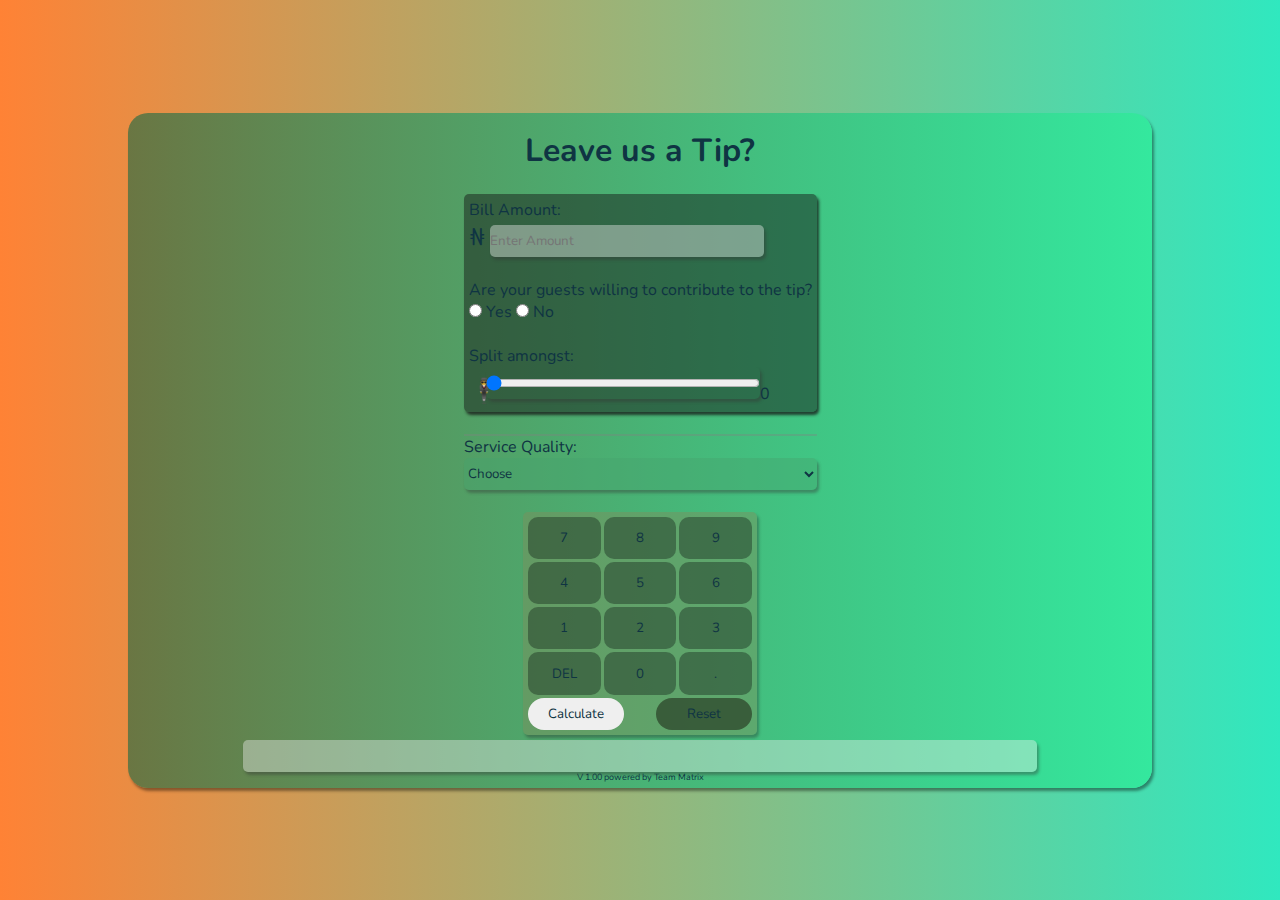
<file: index.html>
<!DOCTYPE html>
<html lang="en">

<head>
  <meta charset="UTF-8" />
  <meta http-equiv="X-UA-Compatible" content="IE=edge" />
  <meta name="viewport" content="width=device-width, initial-scale=1.0" />
  <link rel="preconnect" href="https://fonts.googleapis.com">
  <link rel="preconnect" href="https://fonts.gstatic.com" crossorigin>
  <link href="https://fonts.googleapis.com/css2?family=Nunito:ital,wght@1,700&display=swap" rel="stylesheet">
  <link rel="stylesheet" href="https://cdnjs.cloudflare.com/ajax/libs/font-awesome/5.15.3/css/all.min.css" />
  <link rel="stylesheet" href="./tip.css" />
  <title>Tip Calculator</title>
</head>

<body>
  <main class="wrap">
    <form id="container">
      <section class="other">
        <h1 style="text-align: center;" id="top">Leave us a Tip?</h1>
        <br>
        <section id="billInfo">
          <label for="amount">Bill Amount: </label>
          <br />
          <button class="logo">&#8358;</button>
          <input class="input" style="width: 80%;" name="display" id="amount" placeholder="Enter Amount" /> <br />
          <br />
          <label for="yes">
            <p>Are your guests willing to contribute to the tip?</p>
          </label>
          <input name="willingGuest" id="yes" value="1" type="radio" /> Yes
          <input name="willingGuest" id="no" value="0" type="radio" /> No
          <br /> <br>
          <label for="guests">Split amongst:</label>
          <br />
          <button class="logo">&#128372;</button><input type="range" id="guests" min="1" style="width: 80%;" max="20"
            value="1" step="1" oninput="this.nextElementSibling.value = this.value"><output>0</output>
          <br />
        </section>
        
        <br />
        <hr>
        <label for="quality"> Service Quality: </label>
        <select id="quality">
          <option disabled value="0" selected>Choose</option>
          <option value="0.2">20% - Generous at Heart</option>
          <option value="0.15">15% - Exceptional Service Delivery</option>
          <option value="0.1">10% - Good Service Delivery</option>
          <option value="0.05">5% - Service Delivery was just there</option>
        </select>
        <br />
        <br />
      </section>
      <section class="buttons">
        <div class="section1">
          <input type="button" value="7" onclick="display.value += '7'">
          <input type="button" value="8" onclick="display.value += '8'">
          <input type="button" value="9" onclick="display.value += '9'">
        </div>
        <div class="section2">
          <input type="button" value="4" onclick="display.value += '4'">
          <input type="button" value="5" onclick="display.value += '5'">
          <input type="button" value="6" onclick="display.value += '6'">
        </div>
        <div class="section3">
          <input type="button" value="1" onclick="display.value += '1'">
          <input type="button" value="2" onclick="display.value += '2'">
          <input type="button" value="3" onclick="display.value += '3'">
        </div>
        <div class="section4">
          <input type="button" value="DEL" onclick="display.value = display.value.toString().slice(0, -1)">
          <input type="button" value="0" onclick="display.value += '0'">
          <input type="button" value="." onclick="display.value">
        </div>
        <!-- <br /> -->
        <div class="btn">
          <button type="button" id="calc" onclick="calculate()">Calculate</button>
          <button type="button" id="reset">Reset</button>
        </div>
      </section>
      <!-- <br> -->
      <div style="text-align: center;" id="result">
      </div>
      <small id="power" style="text-align: center; font-size: xx-small;">V 1.00 powered by Team Matrix</small>
    </form>
  </main>
  <script src="./tip.js"></script>
</body>

</html>
</file>
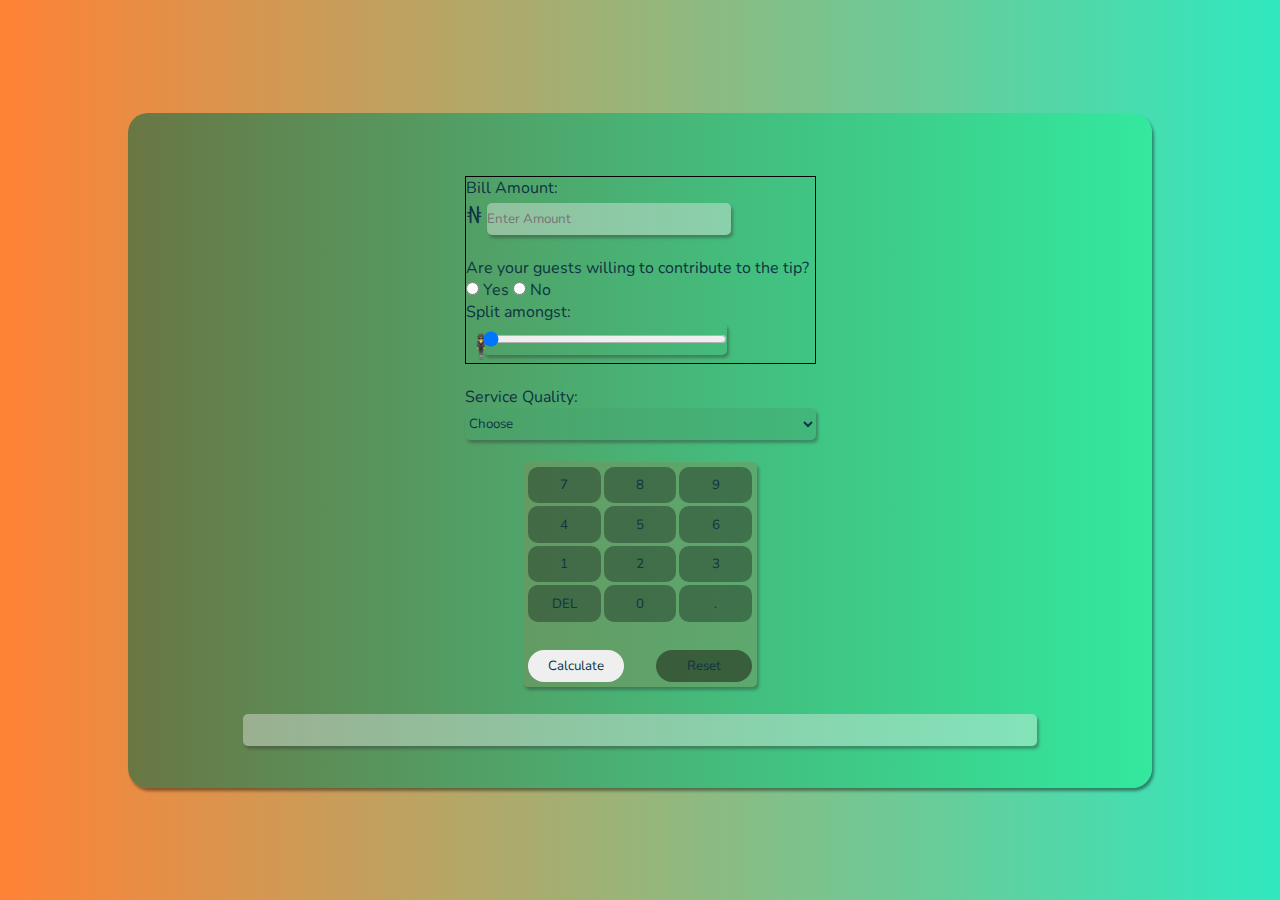
<file: tip.html>
<!DOCTYPE html>
<html lang="en">
  <head>
    <meta charset="UTF-8" />
    <meta http-equiv="X-UA-Compatible" content="IE=edge" />
    <meta name="viewport" content="width=device-width, initial-scale=1.0" />
    <link
      rel="stylesheet"
      href="https://cdnjs.cloudflare.com/ajax/libs/font-awesome/5.15.3/css/all.min.css"/>
    <link rel="stylesheet" href="./tip.css"/>
    <title>Revised Tip Calculator</title>
  </head>
  <body>
    <main class="wrap">
      <form id="container">
        <br />
        <section>
            <section style="border: 1px solid black;">
                <label for="amount">Bill Amount: </label>
                <br />
                <button class="logo">&#8358;</button>
                <input class="input" style="width: 70%;" name="display" id="amount" placeholder="Enter Amount"/> <br />
                <br />
                <label for="yes"
                  ><p>Are your guests willing to contribute to the tip?</p></label>
                <input name="willingGuest" id="yes" value="1" type="radio" /> Yes
                <input name="willingGuest" id="no" value="0" type="radio" /> No <br />
                <label for="guests">Split amongst:</label>
                <br />
                <button class="logo">&#128372;</button
                ><input type="range" id="guests" min="0" style="width: 70%;" max="20" value="0" step="1" 
                oninput="this.nextElementSibling.value = this.value"><output></output>
                <br />
            </section>
          <br />
          <label for="quality"> Service Quality: </label>
          <select id="quality">
            <option disabled value="0" selected>Choose</option>
            <option value="0.2">20% - Generous at Heart</option>
            <option value="0.15">15% - Exceptional Service Delivery</option>
            <option value="0.1">10% - Good Service Delivery</option>
            <option value="0.05">5% - Service Delivery was just there</option>
          </select>
          <br />
          <br />
        </section>
        <section class="buttons">
            <div class="section1">
                <input type="button" value="7" onclick="display.value += '7'">
                <input type="button" value="8" onclick="display.value += '8'">
                <input type="button" value="9" onclick="display.value += '9'">
              </div>
              <div class="section2">
                <input type="button" value="4" onclick="display.value += '4'">
                <input type="button" value="5" onclick="display.value += '5'">
                <input type="button" value="6" onclick="display.value += '6'">
              </div>
              <div class="section3">
                <input type="button" value="1" onclick="display.value += '1'">
                <input type="button" value="2" onclick="display.value += '2'">
                <input type="button" value="3" onclick="display.value += '3'">
              </div>
              <div class="section4">
                <input type="button" value="DEL" onclick="display.value = display.value.toString().slice(0, -1)">
                <input type="button" value="0" onclick="display.value += '0'">
                <input type="button" value="." onclick="display.value">
              </div>
              <br />
              <div class="btn">
                <button type="button" onclick="calculate()">Calculate</button>
                <button type="button" id="reset">Reset</button>
              </div>
        </section>
       
        <br>
        <div id="result">
        </div>
      </form>
    </main>
    <script src="./tip.js"></script>
  </body>
</html>
</file>
<file: tip.css>
@import url('https://fonts.googleapis.com/css2?family=Nunito:ital,wght@1,700&display=swap');


* {
    margin: 0;
    padding: 0;
    color: #0f3443;
    box-sizing: border-box;
    font-family: 'Nunito', sans-serif;
   
}
hr{
    width: 100%;
    border: 0.2px solid rgba(128, 128, 128, 0.356);
}

main {
    display: flex;
    align-items: center;
    justify-content: center;
    height: 100vh;
    background: #30E8BF;  /* fallback for old browsers */
    background: -webkit-linear-gradient(to right, #FF8235, #30E8BF);  /* Chrome 10-25, Safari 5.1-6 */
    background: linear-gradient(to right, #FF8235, #30E8BF); /* W3C, IE 10+/ Edge, Firefox 16+, Chrome 26+, Opera 12+, Safari 7+ */

}

#container {
    width: 80%;
    height: 75%;
    border-radius: 20px;
    background: #34e89e;  /* fallback for old browsers */
    background: -webkit-linear-gradient(to right, #0f3443, #34e89e);  /* Chrome 10-25, Safari 5.1-6 */
    background: linear-gradient(to right, #527243d7, #34e89e); /* W3C, IE 10+/ Edge, Firefox 16+, Chrome 26+, Opera 12+, Safari 7+ */
    padding: 1rem;
    box-shadow: 2px 3px 3px rgba(0, 0, 0, 0.404);
    justify-content: center;
    align-items: center;
    display: flex;
    /* flex-wrap: wrap; */
    flex-direction: column ;
    position: relative;
}

header h1{
    font-size: xx-large;
  }

section #amount, #guests {
    height: 2rem;
    border: 1px solid gray;
    width: 95%, auto;
    border-radius: 5px;
    /* background-color: aliceblue; */
    color: #0f3443;
    width: 100% auto;
    border-radius: 5px;
    height: 2rem;
    background-color: rgba(238, 238, 238, 0.411);
    box-shadow: 2px 3px 3px rgba(53, 53, 53, 0.411);
    border: none;
}
.logo {
    width: 5%;
    /* height: 1rem; */
    background-color: rgba(0, 0, 0, 0);
    border: none;
    font-size: x-large;
    cursor: pointer;
    
}

#billInfo {
    background-color: rgba(20, 20, 20, 0.466);
    padding: 5px;
    border-radius: 5px;
    box-shadow: 2px 3px 3px rgba(24, 24, 24, 0.767);
}

select {
    width: 100%;
    border-radius: 5px;
    height: 2rem;
    background-color: rgba(70, 163, 109, 0.411);
    box-shadow: 2px 3px 3px rgba(53, 53, 53, 0.411);
    border: none;
   
}
#power{
    position: absolute;
    bottom: 5px;
}
.btn {
    text-align: center;
    display: flex;
    justify-content: center;
    gap: 2rem;
}
#reset{
    color: #0f3443;
    background-color: rgba(48, 75, 46, 0.795);
}

.buttons .btn button {
    border-radius: 25px;
    border: none;
    cursor: pointer;
    color: #0f3443;
    width: 6rem;
    height: 2rem;
    cursor: pointer;
}
.btn button:hover {
    border: 1px solid grey;
    cursor: pointer;
    background-color: rgba(16, 56, 47, 0.308);
    color: aliceblue;
}

.section1,.section2,.section3,.section4{
    display: grid;
    grid-template-columns: 1fr 1fr 1fr;
    border-radius: 2px;
    gap: 0.2rem;
  }

#result {
    height: 2rem;
    text-align: center;
    width: 80% ;
    background-color: rgba(238, 238, 238, 0.411);
    box-shadow: 2px 3px 3px rgba(53, 53, 53, 0.411);
    border: none;
    border-radius: 5px;
    font-weight: 800;
    margin-top: 5px;
}

.buttons{
    color: darkslategrey;
    border-radius: 5px;
    padding: 5px;
    box-shadow: 2px 3px 3px rgba(37, 37, 37, 0.356);
    background-color: rgba(124, 143, 93, 0.466);
    width: 85% auto;
    height: 35%;
    display: grid;
    grid-template-rows: 1fr 1fr 1fr 1fr;
    gap: 0.2rem;
    
}

input{
    border-radius: 10px;
    outline: none;
    border: none;
    background-color: rgba(19, 37, 27, 0.411);
  }


@media only screen and (max-width: 414px) {
    #container{
        height: 90%;
    }
}
@media only screen and (max-width: 390px) {
    section .logo {
    
      width: 8%;
    }

    section #amount, #guests{
        width: 92%;

    }
    #container{
        height: 95%;
      }
    header{
        flex-wrap: wrap
    }
    header h1{
        font-size: medium;
        font-display: block;
    }
    .btn {
        text-align: center;
        display: flex;
        justify-content: center;
        gap: 0.5rem;
    }
};


@media screen and (max-width: 375px) {
    .other{
        height: 55%;  
    }
    #container{
        height: 100%;
    }
    .buttons{
        height: 30%;
    }
    #top{
        position: absolute;
        top: 5px;
    }
    hr{
        display: none;
    }
}
</file>
